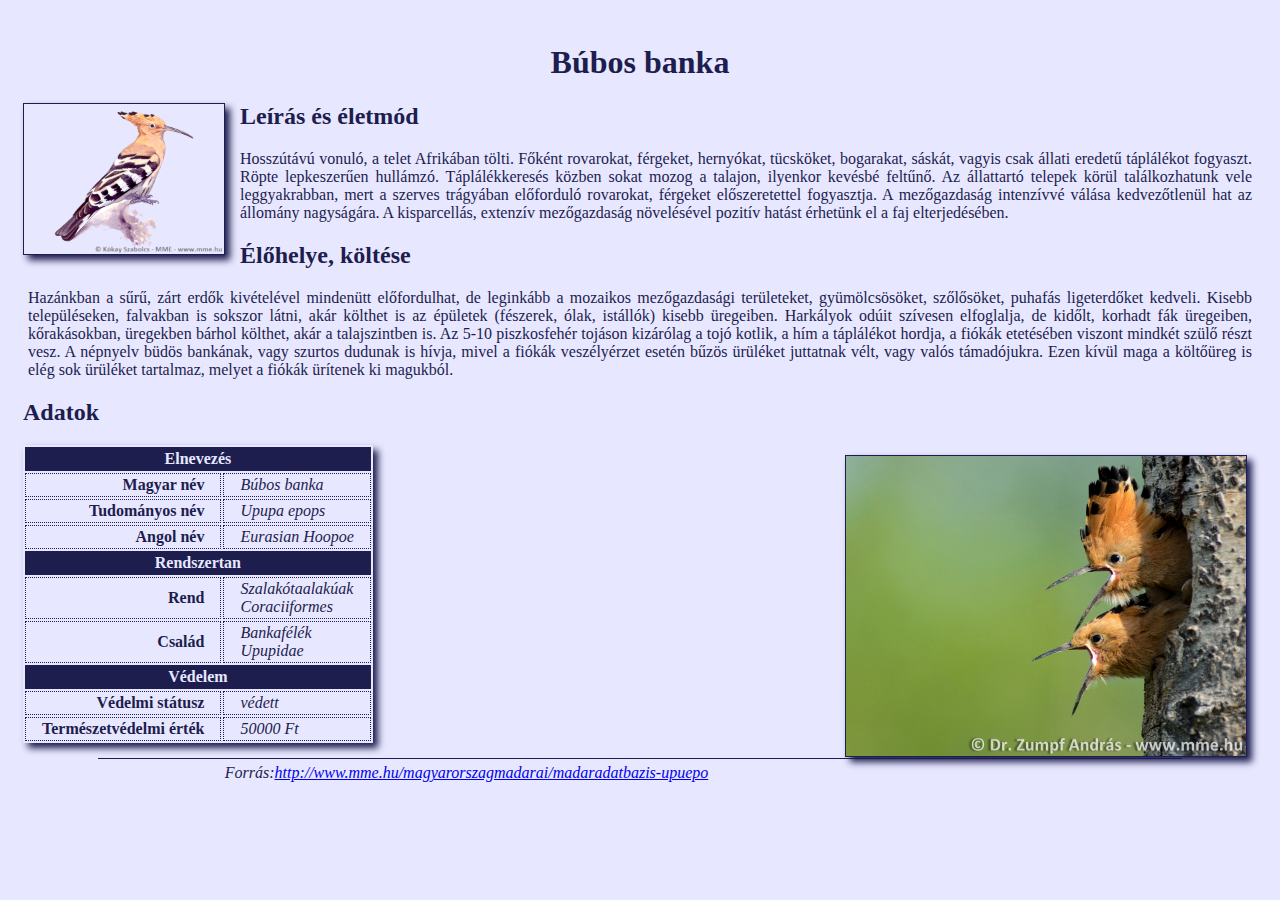
<file: index.html>
<!DOCTYPE html>
<html lang="hu">


<head>
    <meta charset="UTF-8">
    <meta name="viewport" content="width=device-width, initial-scale=1.0">
    <title>Búbos banka</title>
    <link rel="stylesheet" type="text/css" href="bubos.css">
</head>


<body>
    <h1>Búbos banka</h1>
    <img id="balkep" src="upuepo_01.png" alt="Könyv-rajz" title="Könyv-rajz">
    <h2>Leírás és életmód</h2>

    <p>Hosszútávú vonuló, a telet Afrikában tölti. Főként rovarokat, férgeket, hernyókat, tücsköket, bogarakat, sáskát,
        vagyis csak állati eredetű táplálékot fogyaszt. Röpte lepkeszerűen hullámzó. Táplálékkeresés közben sokat mozog
        a talajon, ilyenkor kevésbé feltűnő. Az állattartó telepek körül találkozhatunk vele leggyakrabban, mert a
        szerves trágyában előforduló rovarokat, férgeket előszeretettel fogyasztja. A mezőgazdaság intenzívvé válása
        kedvezőtlenül hat az állomány nagyságára. A kisparcellás, extenzív mezőgazdaság növelésével pozitív hatást
        érhetünk el a faj elterjedésében.</p>

    <h2>Élőhelye, költése</h2>


    <p>Hazánkban a sűrű, zárt erdők kivételével mindenütt előfordulhat, de leginkább a mozaikos mezőgazdasági
        területeket, gyümölcsösöket, szőlősöket, puhafás ligeterdőket kedveli. Kisebb településeken, falvakban is
        sokszor látni, akár költhet is az épületek (fészerek, ólak, istállók) kisebb üregeiben. Harkályok odúit szívesen
        elfoglalja, de kidőlt, korhadt fák üregeiben, kőrakásokban, üregekben bárhol költhet, akár a talajszintben is.
        Az 5-10 piszkosfehér tojáson kizárólag a tojó kotlik, a hím a táplálékot hordja, a fiókák etetésében viszont
        mindkét szülő részt vesz. A népnyelv büdös bankának, vagy szurtos dudunak is hívja, mivel a fiókák veszélyérzet
        esetén bűzös ürüléket juttatnak vélt, vagy valós támadójukra. Ezen kívül maga a költőüreg is elég sok ürüléket
        tartalmaz, melyet a fiókák ürítenek ki magukból.</p>

    <h2>Adatok</h2>
    <img id="jobbkep" src="upuepo_02.png" alt="Éhes fiókák" title="Éhes fiókák">
    <table>
        <tr>
            <td style="text-align: center;" class="fejsor" colspan="2">Elnevezés</td>
        </tr>
        <tr>
            <td>Magyar név</td>
            <td>Búbos banka</td>
        </tr>
        <tr>
            <td>Tudományos név</td>
            <td>Upupa epops</td>
        </tr>
        <tr>
            <td>Angol név</td>
            <td>Eurasian Hoopoe</td>
        </tr>
        <tr>
            <td style="text-align: center;" class="fejsor" colspan="2">Rendszertan</td>
        </tr>
        <tr>
            <td>Rend</td>
            <td>Szalakótaalakúak<br> Coraciiformes</td>
        </tr>
        <tr>
            <td>Család</td>
            <td>Bankafélék<br> Upupidae</td>
        </tr>
        <tr>
            <td style="text-align: center;" class="fejsor" colspan="2">Védelem</td>
        </tr>
        <tr>
            <td>Védelmi státusz</td>
            <td>védett</td>
        </tr>
        <tr>
            <td>Természetvédelmi érték</td>
            <td>50000 Ft</td>
        </tr>
    </table>
<p class="forras">Forrás:<a href="http://www.mme.hu/magyarorszagmadarai/madaradatbazis-upuepo">http://www.mme.hu/magyarorszagmadarai/madaradatbazis-upuepo</a></p>





</body>

</html>
</file>
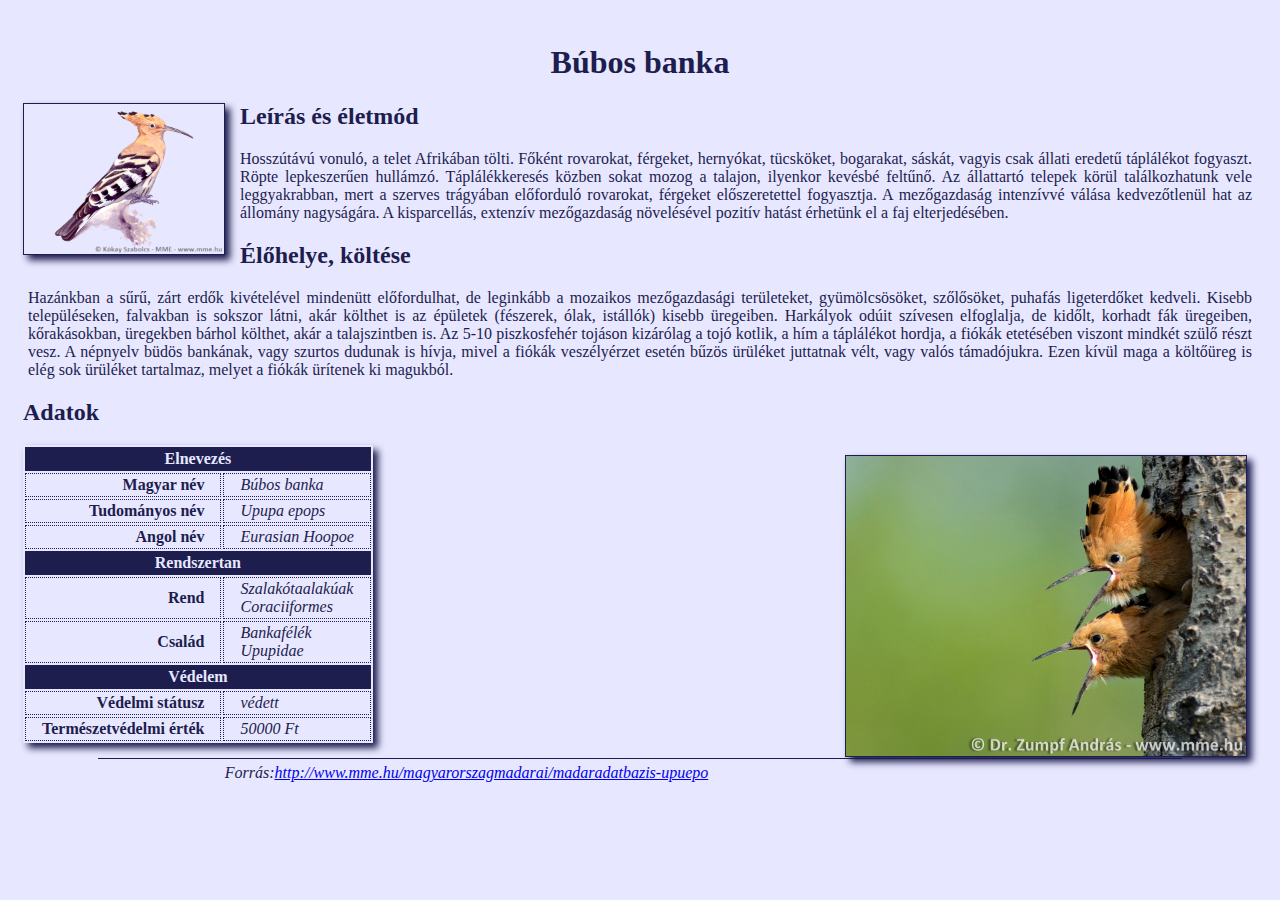
<file: bubosbanka.html>
<!DOCTYPE html>
<html lang="hu">


<head>
    <meta charset="UTF-8">
    <meta name="viewport" content="width=device-width, initial-scale=1.0">
    <title>Búbos banka</title>
    <link rel="stylesheet" type="text/css" href="bubos.css">
</head>


<body>
    <h1>Búbos banka</h1>
    <img id="balkep" src="upuepo_01.png" alt="Könyv-rajz" title="Könyv-rajz">
    <h2>Leírás és életmód</h2>

    <p>Hosszútávú vonuló, a telet Afrikában tölti. Főként rovarokat, férgeket, hernyókat, tücsköket, bogarakat, sáskát,
        vagyis csak állati eredetű táplálékot fogyaszt. Röpte lepkeszerűen hullámzó. Táplálékkeresés közben sokat mozog
        a talajon, ilyenkor kevésbé feltűnő. Az állattartó telepek körül találkozhatunk vele leggyakrabban, mert a
        szerves trágyában előforduló rovarokat, férgeket előszeretettel fogyasztja. A mezőgazdaság intenzívvé válása
        kedvezőtlenül hat az állomány nagyságára. A kisparcellás, extenzív mezőgazdaság növelésével pozitív hatást
        érhetünk el a faj elterjedésében.</p>

    <h2>Élőhelye, költése</h2>


    <p>Hazánkban a sűrű, zárt erdők kivételével mindenütt előfordulhat, de leginkább a mozaikos mezőgazdasági
        területeket, gyümölcsösöket, szőlősöket, puhafás ligeterdőket kedveli. Kisebb településeken, falvakban is
        sokszor látni, akár költhet is az épületek (fészerek, ólak, istállók) kisebb üregeiben. Harkályok odúit szívesen
        elfoglalja, de kidőlt, korhadt fák üregeiben, kőrakásokban, üregekben bárhol költhet, akár a talajszintben is.
        Az 5-10 piszkosfehér tojáson kizárólag a tojó kotlik, a hím a táplálékot hordja, a fiókák etetésében viszont
        mindkét szülő részt vesz. A népnyelv büdös bankának, vagy szurtos dudunak is hívja, mivel a fiókák veszélyérzet
        esetén bűzös ürüléket juttatnak vélt, vagy valós támadójukra. Ezen kívül maga a költőüreg is elég sok ürüléket
        tartalmaz, melyet a fiókák ürítenek ki magukból.</p>

    <h2>Adatok</h2>
    <img id="jobbkep" src="upuepo_02.png" alt="Éhes fiókák" title="Éhes fiókák">
    <table>
        <tr>
            <td style="text-align: center;" class="fejsor" colspan="2">Elnevezés</td>
        </tr>
        <tr>
            <td>Magyar név</td>
            <td>Búbos banka</td>
        </tr>
        <tr>
            <td>Tudományos név</td>
            <td>Upupa epops</td>
        </tr>
        <tr>
            <td>Angol név</td>
            <td>Eurasian Hoopoe</td>
        </tr>
        <tr>
            <td style="text-align: center;" class="fejsor" colspan="2">Rendszertan</td>
        </tr>
        <tr>
            <td>Rend</td>
            <td>Szalakótaalakúak<br> Coraciiformes</td>
        </tr>
        <tr>
            <td>Család</td>
            <td>Bankafélék<br> Upupidae</td>
        </tr>
        <tr>
            <td style="text-align: center;" class="fejsor" colspan="2">Védelem</td>
        </tr>
        <tr>
            <td>Védelmi státusz</td>
            <td>védett</td>
        </tr>
        <tr>
            <td>Természetvédelmi érték</td>
            <td>50000 Ft</td>
        </tr>
    </table>
<p class="forras">Forrás:<a href="http://www.mme.hu/magyarorszagmadarai/madaradatbazis-upuepo">http://www.mme.hu/magyarorszagmadarai/madaradatbazis-upuepo</a></p>





</body>

</html>
</file>
<file: bubos.css>
body{
  padding: 15px;
  background-color:#E7E7FF;
  color:#1D1D4E;
}

h1{
  text-align: center;
}


p{
  margin: 5px;
  text-align: justify;
}

#balkep{
  float: left;
  margin-right: 15px;
  width: 200px;
}

#jobbkep{
  float: right;
  width: 400px;
  margin: 10px;
}

table{
  box-shadow: 5px 5px 7px #1D1D4E;
}

td{
  border: 1px dotted #1D1D4E;
  padding:  2px 16px 2px;
}

td:first-child {
  font-weight: bold;
  text-align: right;
}

td:nth-child(2) {
  font-style: italic;
  text-align: left;
}

.fejsor{
  text-align: center;
  background-color:  #1D1D4E;
  color: #E7E7FF; 
}

.forras{
  margin: 15px 75px 0px;
  padding-top: 5px;
  border-top: 1px solid #1D1D4E;
  font-style: italic;
  text-align: center;
}

img{
  box-shadow: 5px 5px 7px #1D1D4E;
  border: 1px solid #1D1D4E;
}
</file>
